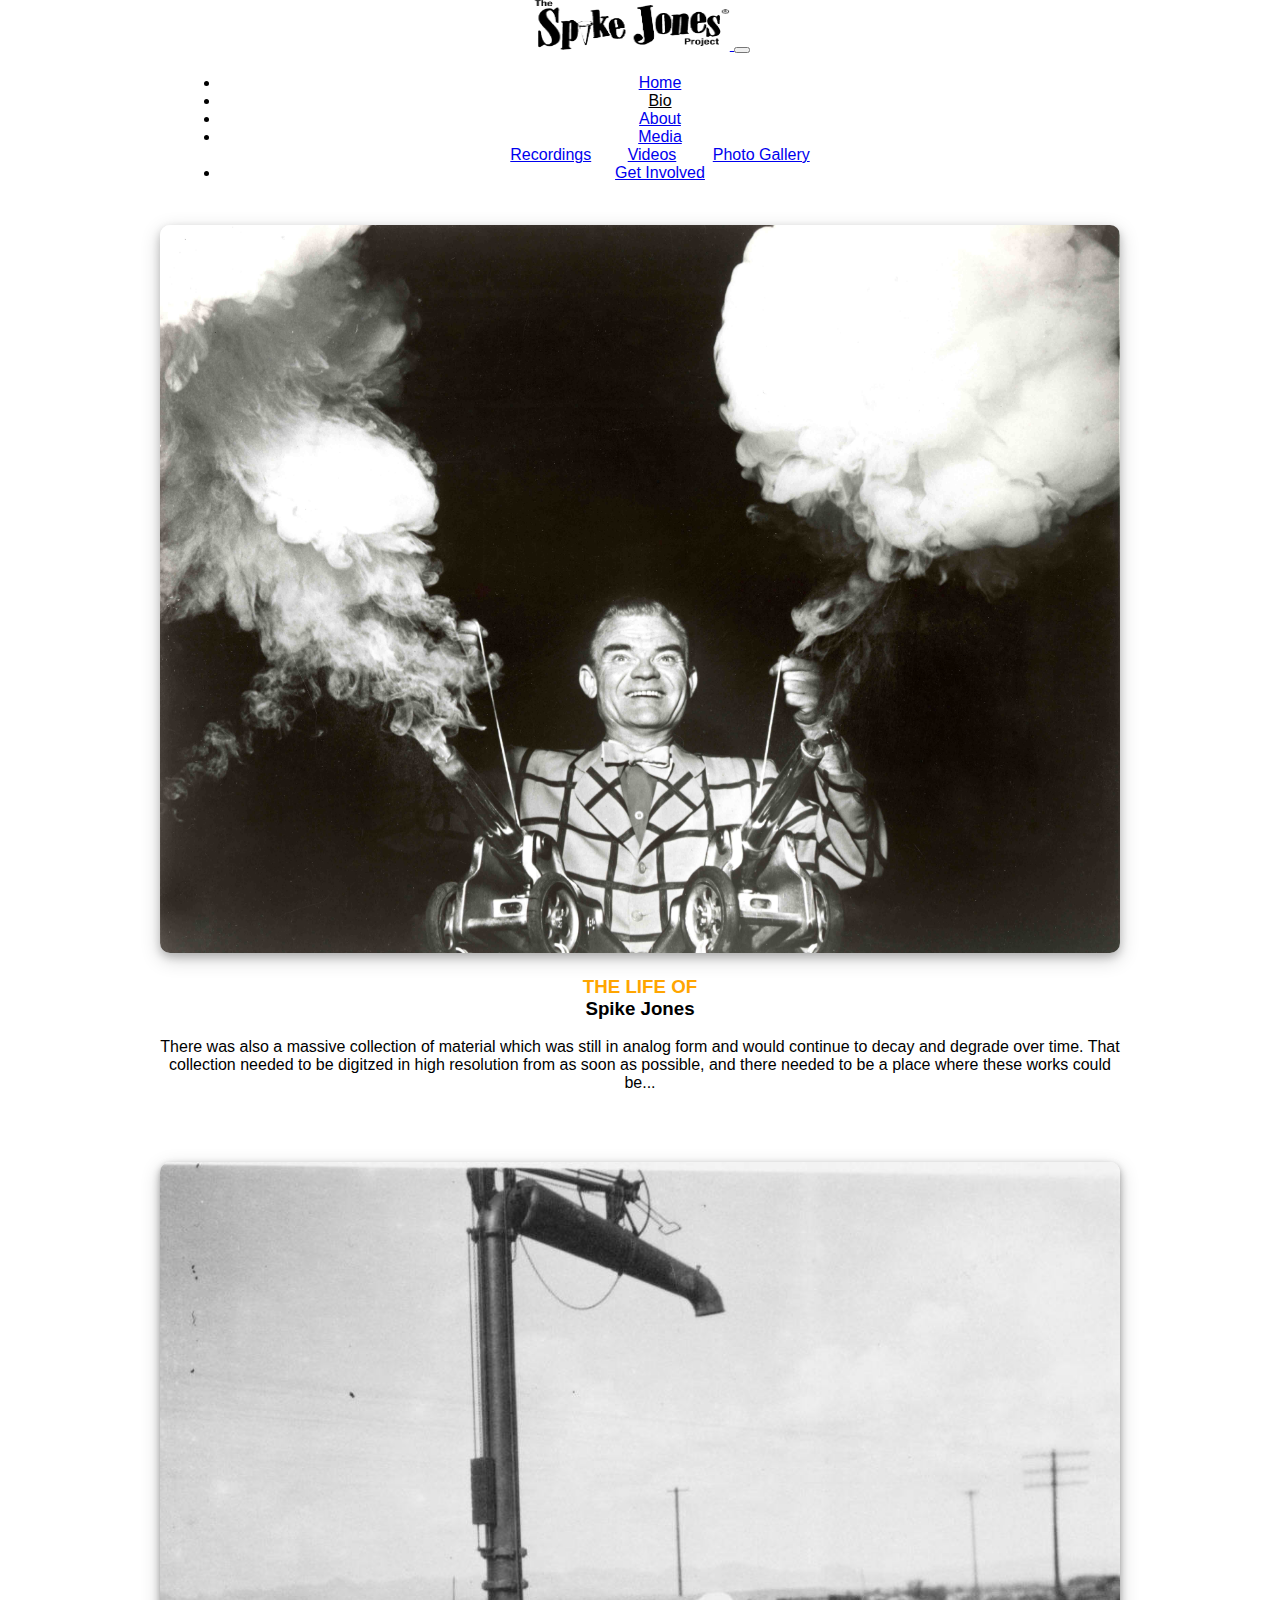
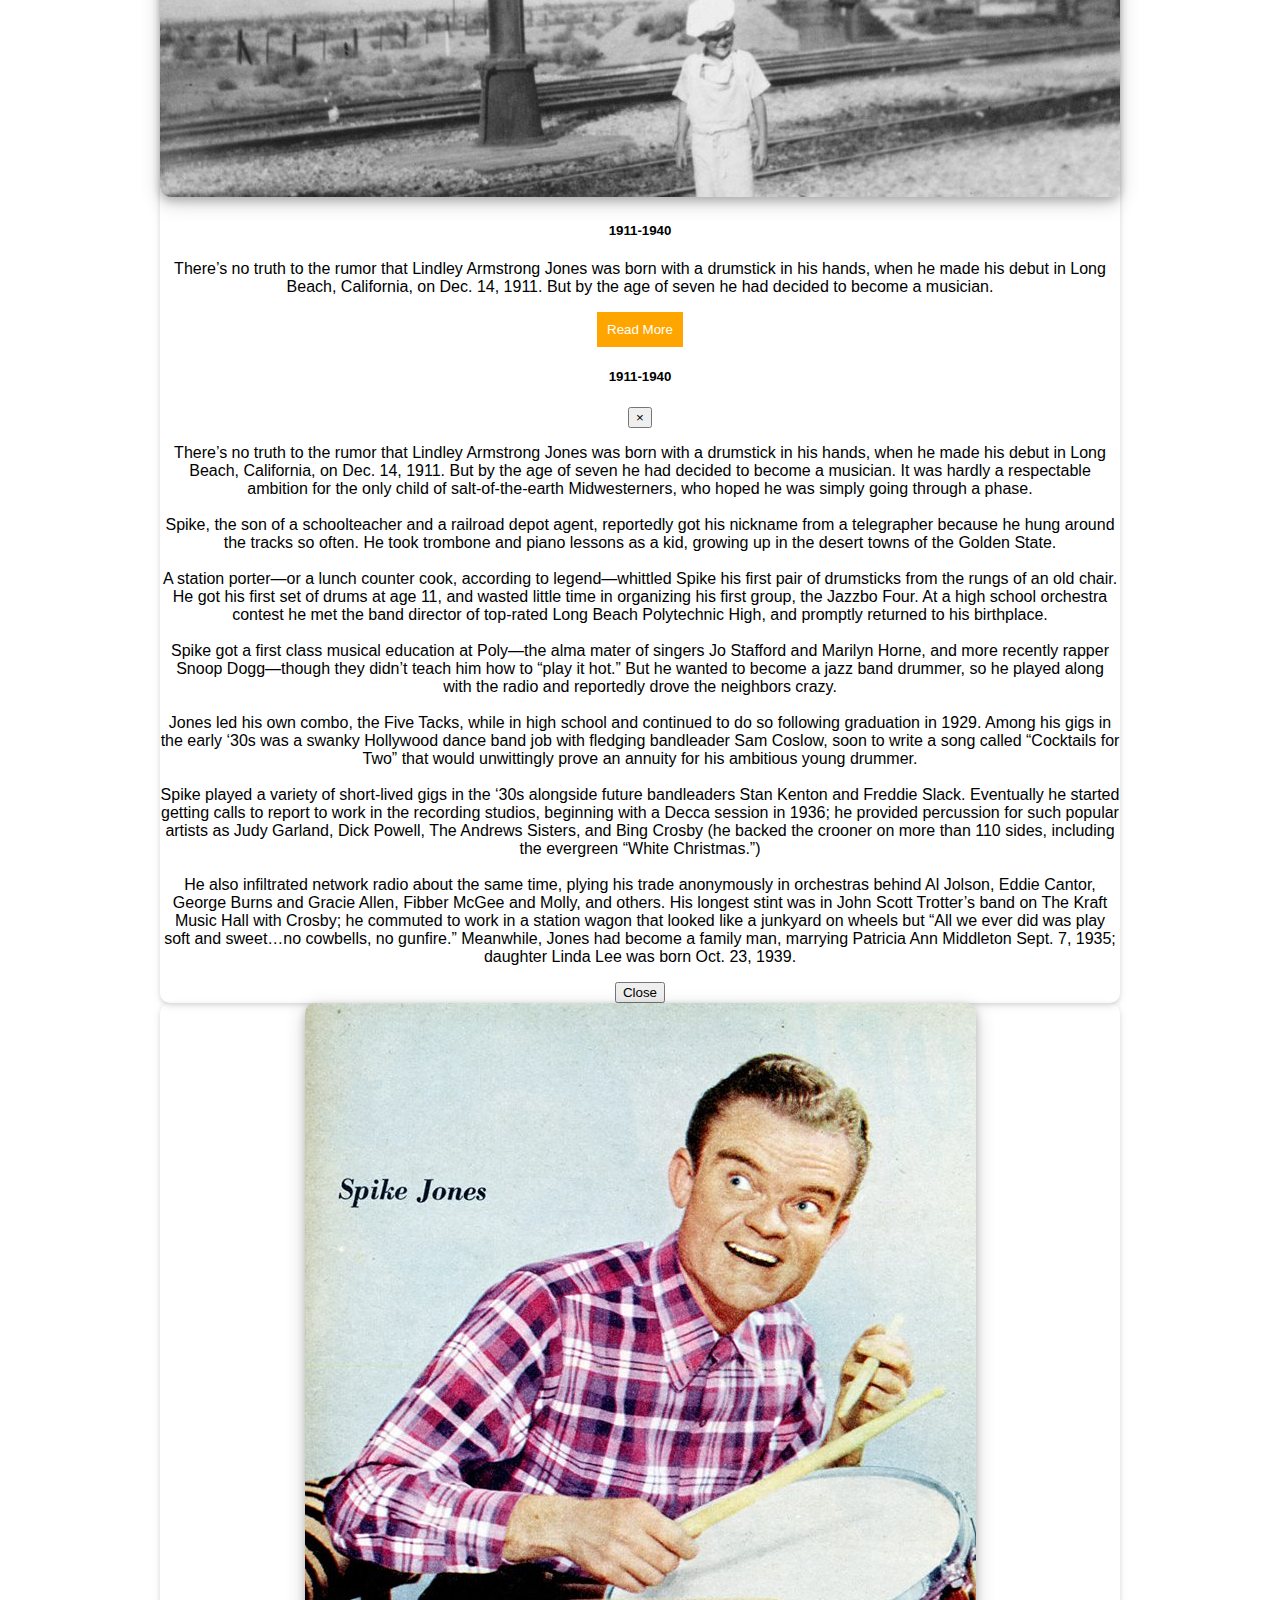
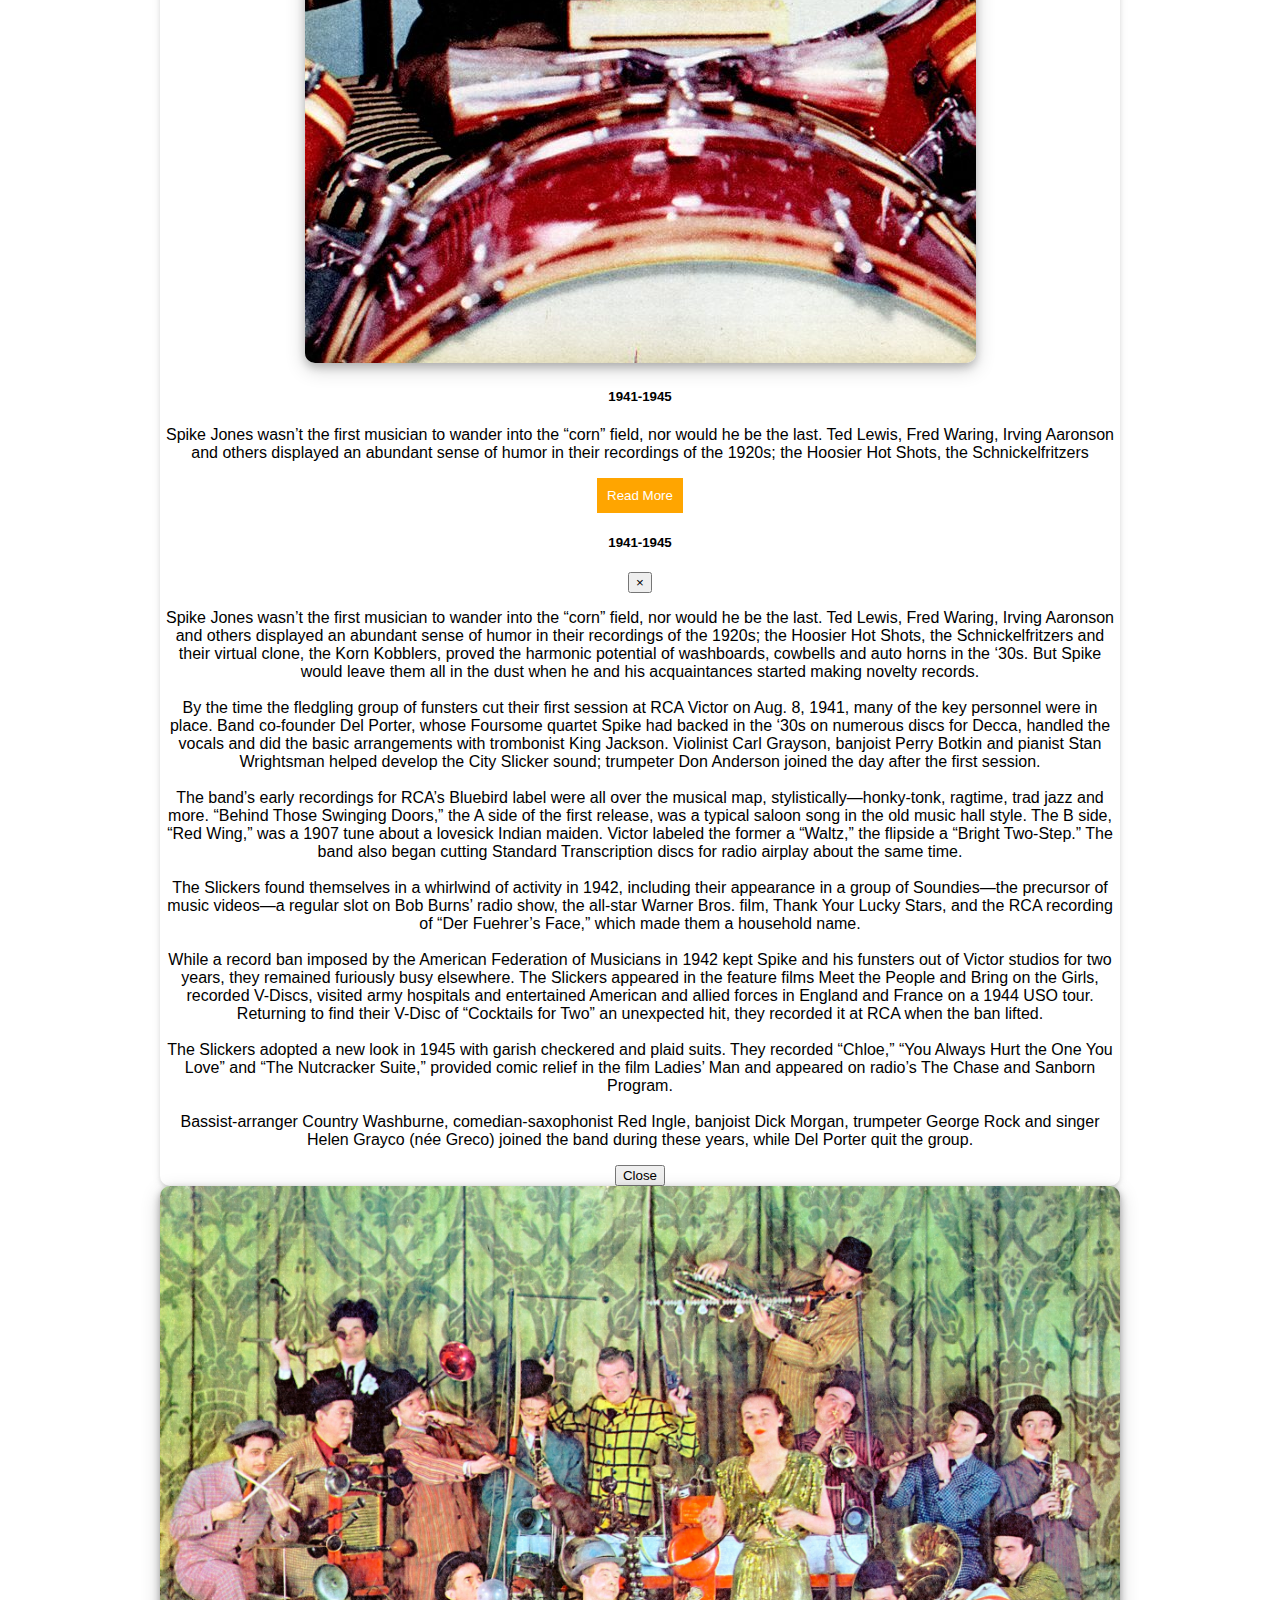
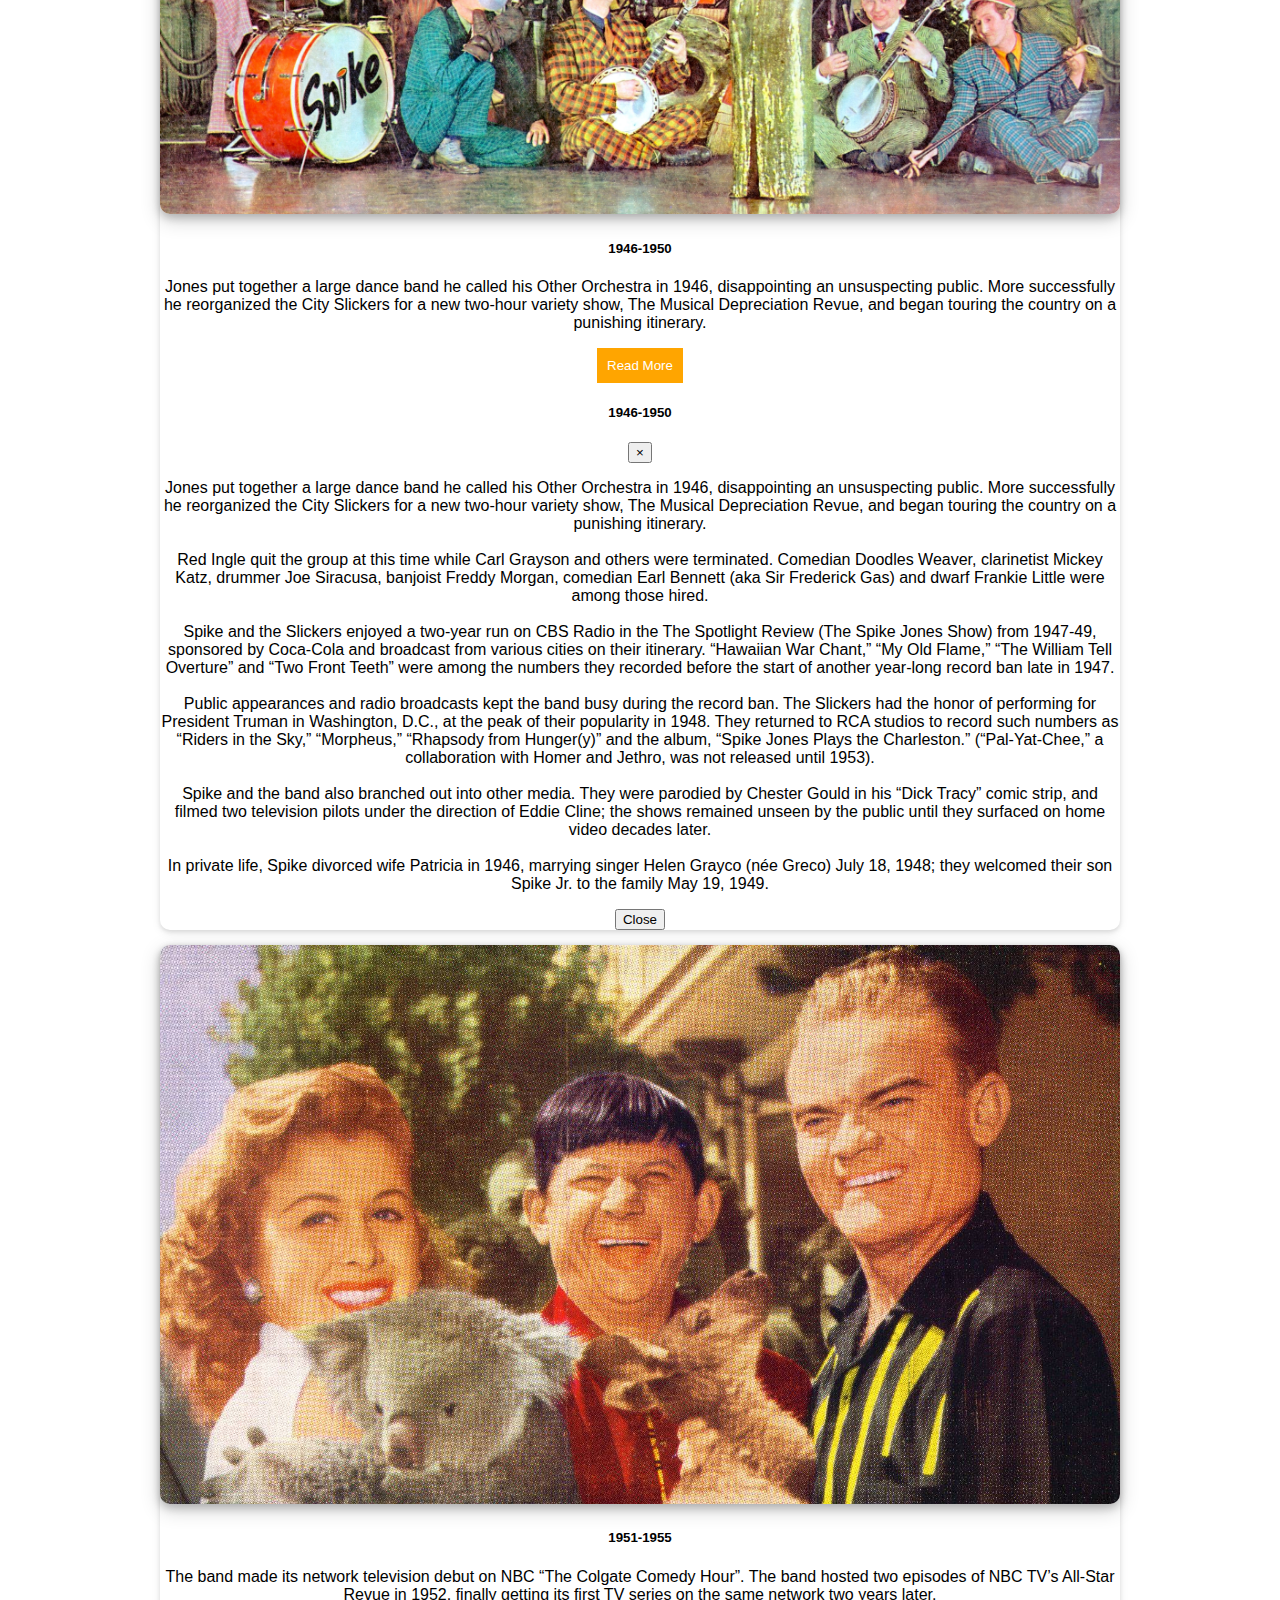
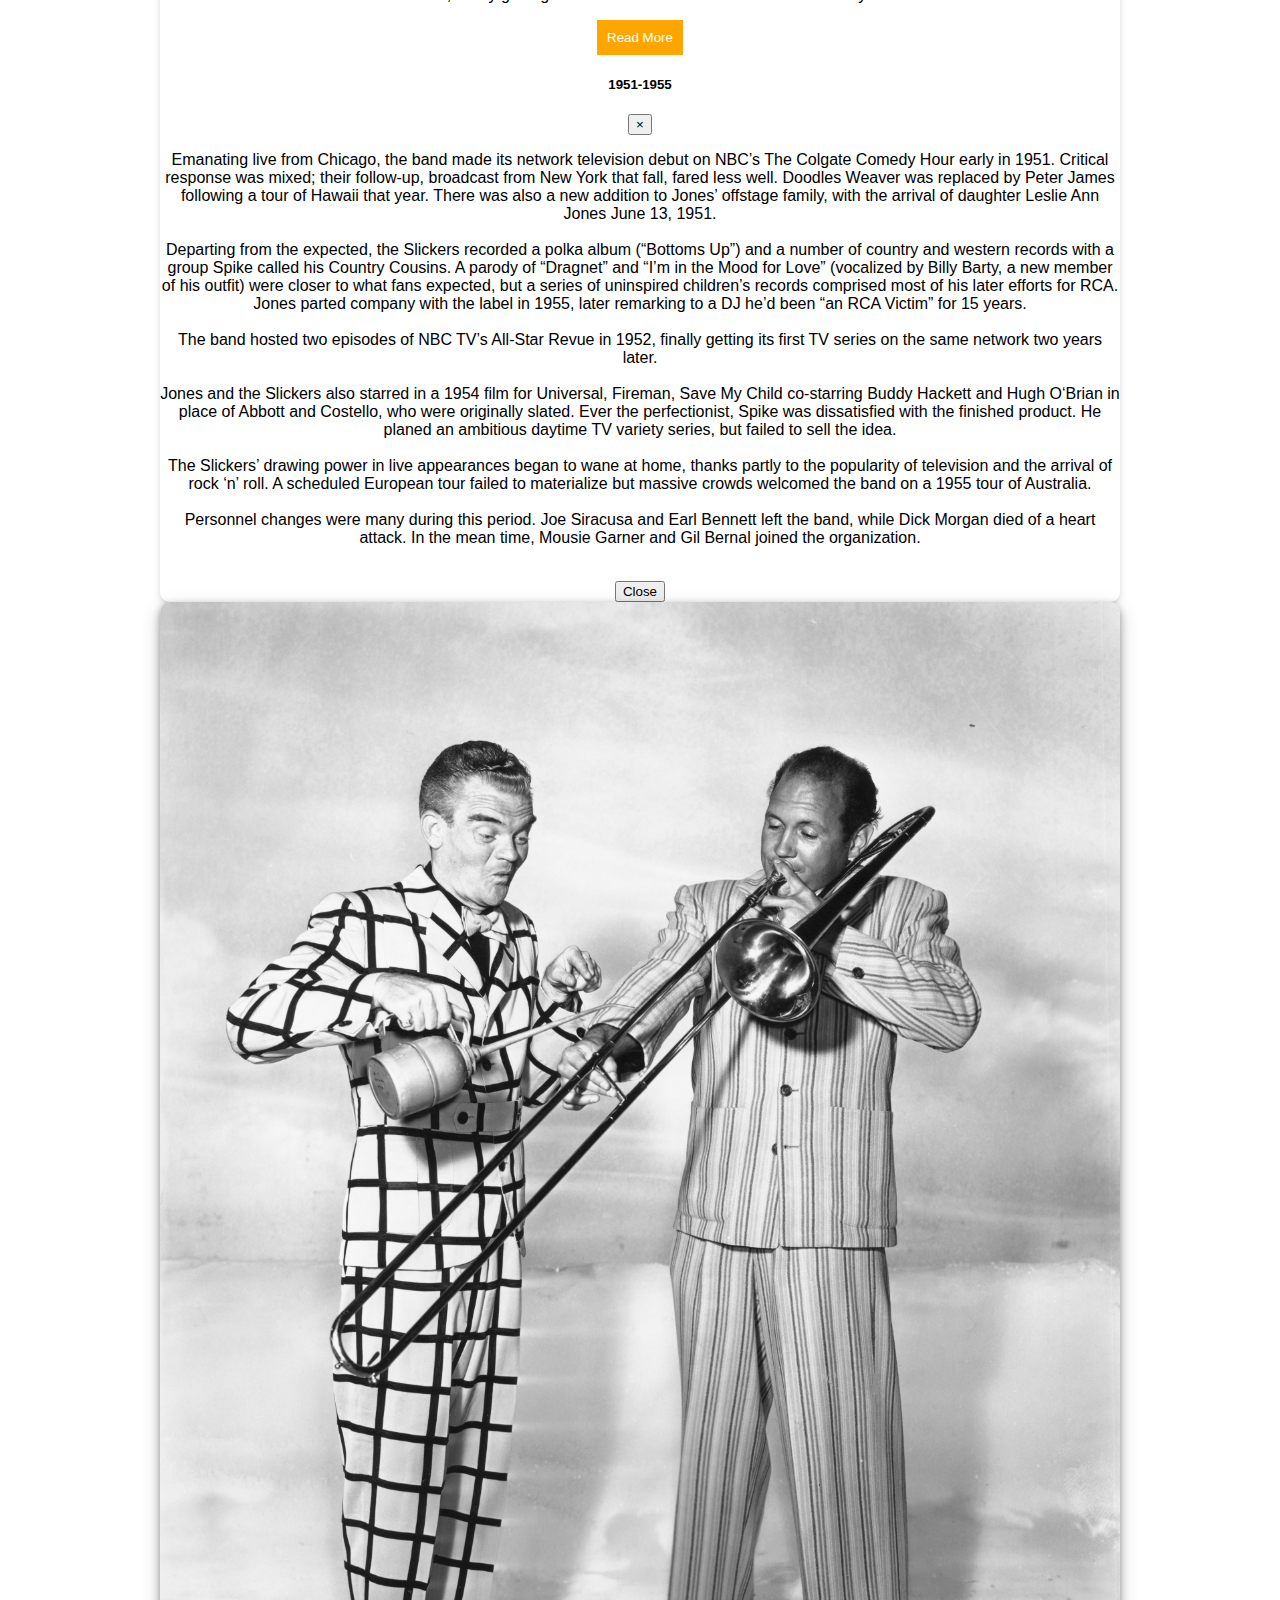
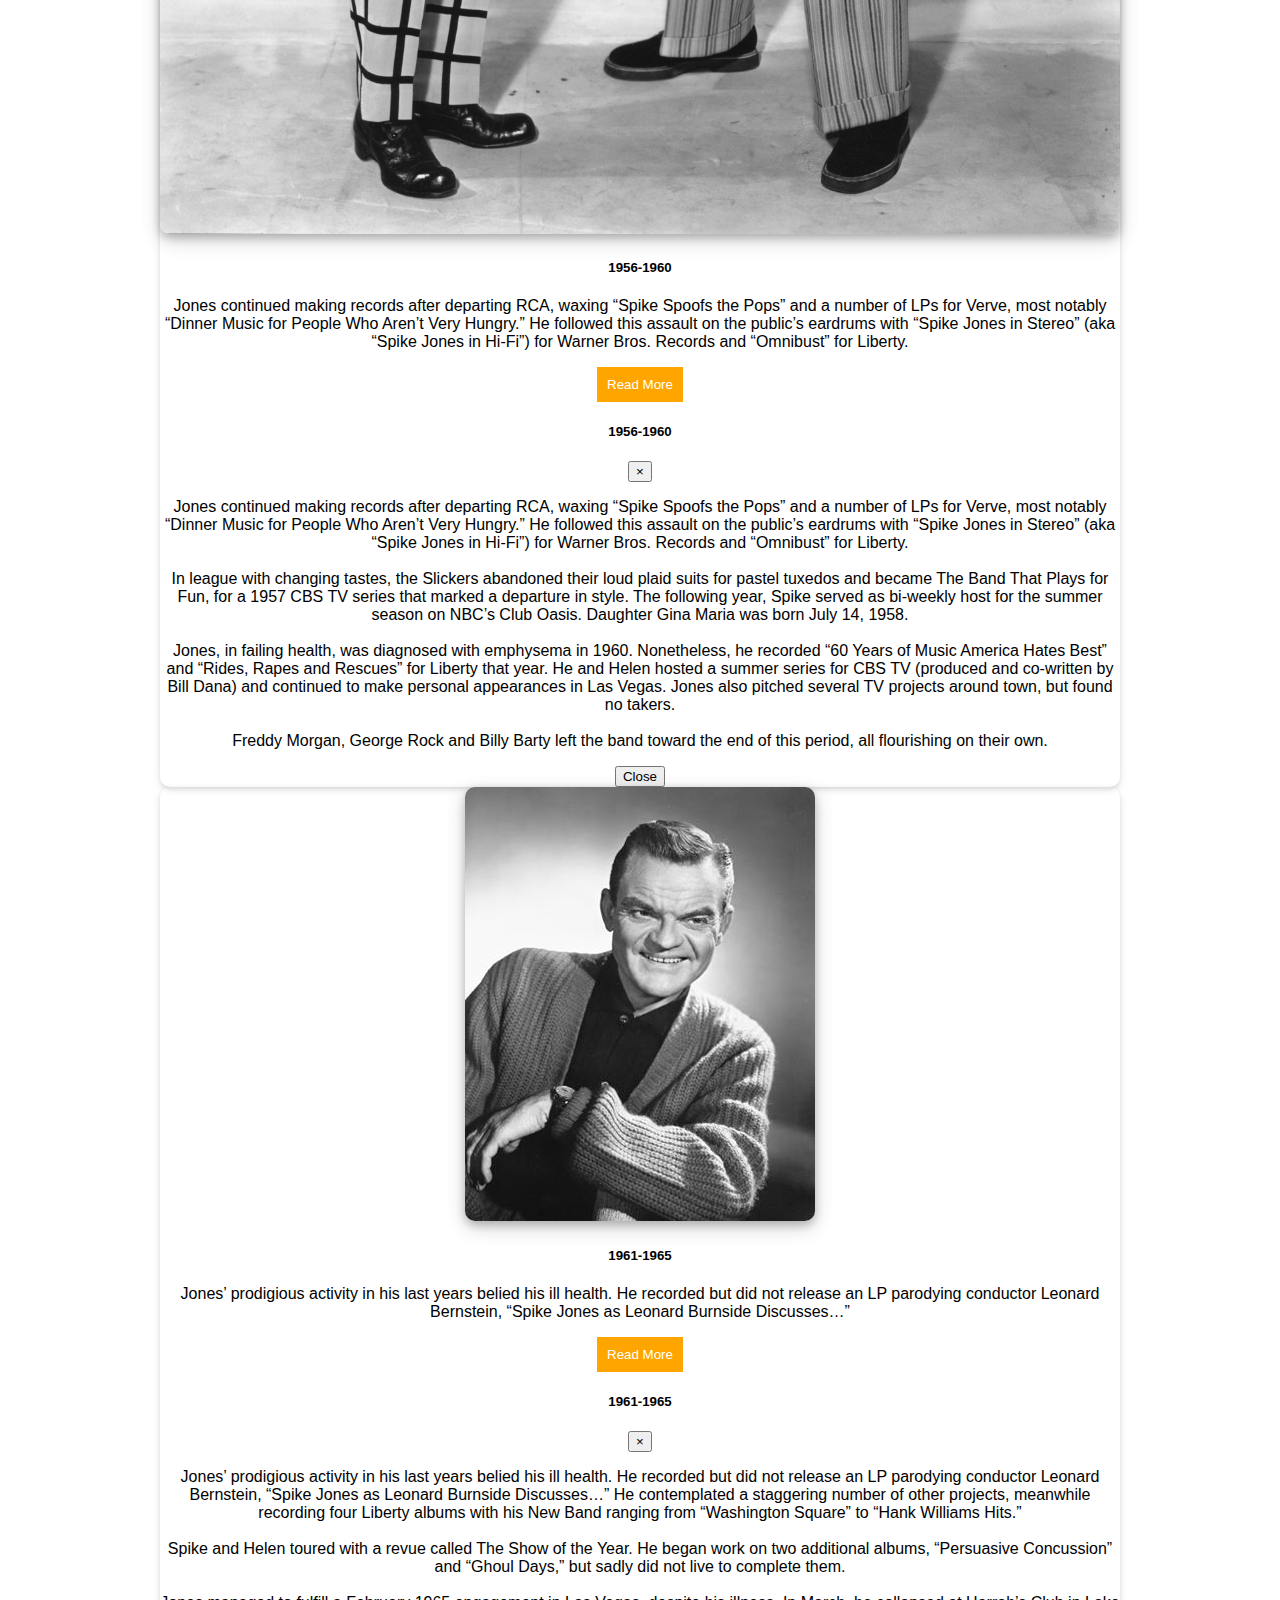
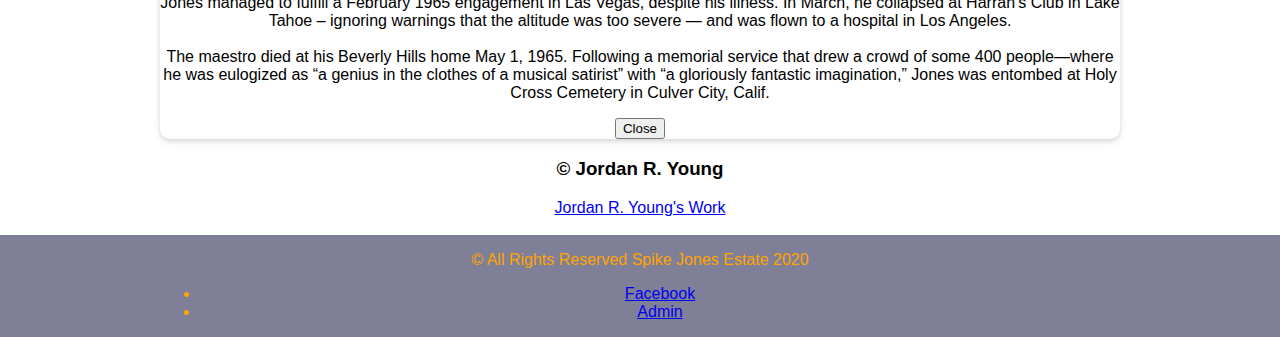
<file: bio.html>
<!DOCTYPE html>
<html lang="en">

<head>
  <meta charset="UTF-8">
  <meta name="viewport" content="width=device-width, initial-scale=1.0">
  <meta http-equiv="X-UA-Compatible" content="ie=edge">
  <title>Bio: Spike Jones</title>
  <link rel="stylesheet" href="CSS/styles.css">
  <link rel="stylesheet" href="https://stackpath.bootstrapcdn.com/bootstrap/4.1.3/css/bootstrap.min.css"
    integrity="sha384-MCw98/SFnGE8fJT3GXwEOngsV7Zt27NXFoaoApmYm81iuXoPkFOJwJ8ERdknLPMO" crossorigin="anonymous">
</head>

<body>
  <div class="mainStyles">
    <div class="styleBody">
      <header class="stylesHeader">
        <nav class="navbar navbar-expand-md navbar-light" style="margin-bottom: 25px;">
          <a class="navbar-brand" style="margin-top: 15px;" href="index.html">
            <img class="logoStyles" src="images/spikeJonesLogo.png" width="200" height="50" alt="spike jones logo">
          </a>
          <button class="navbar-toggler" type="button" data-toggle="collapse" data-target="#navbarToggler"
            aria-controls="navbarToggler" aria-expanded="false" aria-label="Toggle navigation">
            <span class="navbar-toggler-icon"></span>
          </button>
          <div class="collapse navbar-collapse justify-content-end" id="navbarToggler">
            <ul class="navbar-nav">
              <li class="nav-item">
                <a class="nav-link text-secondary" href="index.html">Home</a>
              </li>
              <li class="nav-item">
                <a class="nav-link active" id="active" href="bio.html">Bio</a>
              </li>
              <li class="nav-item">
                <a class="nav-link text-secondary" href="about.html">About</a>
              </li>
              <li class="nav-item dropdown">
                <a class="nav-link dropdown-toggle text-secondary" data-toggle="dropdown" href="#" role="button"
                  aria-haspopup="true" aria-expanded="false">Media</a>
                <div class="dropdown-menu">
                  <a class="dropdown-item" href="http://dev-spikejones.tc.uvu.edu/media/index.php?/category/3">Recordings</a>
                  <a class="dropdown-item" href="http://dev-spikejones.tc.uvu.edu/media/index.php?/category/4">Videos</a>
                  <a class="dropdown-item" href="http://dev-spikejones.tc.uvu.edu/media/index.php?/category/2">Photo Gallery</a>
                </div>
              </li>
              <li class="nav-item">
                <a class="nav-link text-secondary" href="getInvolved.html">Get Involved</a>
              </li>
            </ul>
          </div>
        </nav>
      </header>
    </div>
    <br>
    
    <!--first styleBody ended-->
    <div class="styleBody">
      <main>
        <div class="container">
          <div class="row">
            <div class="col-sm-12 col-md-6">
              <img src="images/TopTimeline1.jpg" class="timeline" alt="">
            </div>
            <!--col 1-->
            <div class="col-sm-12 col-md-6">
              <h3><span class="homeStyles">THE LIFE OF</span><br>Spike Jones</h3>
              <p id="mainP">There was also a massive collection of material which was still in analog form
                and would continue to decay and degrade over time. That collection needed to be digitzed
                in high
                resolution from as soon as possible, and there needed to be a place where these works
                could be...
              </p>
            </div>
            <!--col 2-->
          </div>
          <!--End of first row-->
          <br>
        </div>
        <br>
        <br>
        <!--End of first container-->
        <div class="card-deck" style="margin-bottom: 15px;">
          <!--beginning of first card-group-->
          <div class="card">
            <img class="card-img-top" src="images/young2.jpg" alt="Card image cap">
            <div class="card-body">
              <h5 class="card-title">1911-1940</h5>
              <p class="card-text">There’s no truth to the rumor that Lindley Armstrong Jones was born with a
                drumstick in his hands, when he made his debut in Long Beach, California, on Dec. 14, 1911. But by
                the age of seven he had decided to become a musician.</p>
              <button type="button" class="btn btn-primary" data-toggle="modal" data-target="#modal1911">
                Read More
              </button>
              <!-- Modal 1911-->
              <div class="modal fade" id="modal1911" tabindex="-1" role="dialog" aria-labelledby="1911title"
                aria-hidden="true">
                <div class="modal-dialog" role="document">
                  <div class="modal-content">
                    <div class="modal-header">
                      <h5 class="modal-title" id="1911title">1911-1940</h5>
                      <button type="button" class="close" data-dismiss="modal" aria-label="Close">
                        <span aria-hidden="true">&times;</span>
                      </button>
                    </div>
                    <div class="modal-body">
                      <p class="card-text">There’s no truth to the rumor that Lindley Armstrong Jones was born with a
                        drumstick in his hands, when he made his debut in Long Beach, California, on Dec. 14, 1911. But
                        by the age of seven he had decided to become a musician. It was hardly a respectable ambition
                        for the only child of salt-of-the-earth Midwesterners, who hoped he was simply going through a
                        phase.<br><br>

                        Spike, the son of a schoolteacher and a railroad depot agent, reportedly got his nickname from a
                        telegrapher because he hung around the tracks so often. He took trombone and piano lessons as a
                        kid, growing up in the desert towns of the Golden State.<br><br>

                        A station porter—or a lunch counter cook, according to legend—whittled Spike his first pair of
                        drumsticks from the rungs of an old chair. He got his first set of drums at age 11, and wasted
                        little time in organizing his first group, the Jazzbo Four. At a high school orchestra contest
                        he met the band director of top-rated Long Beach Polytechnic High, and promptly returned to his
                        birthplace.<br>
                        <br>
                        Spike got a first class musical education at Poly—the alma mater of singers Jo Stafford and
                        Marilyn Horne, and more recently rapper Snoop Dogg—though they didn’t teach him how to “play it
                        hot.” But he wanted to become a jazz band drummer, so he played along with the radio and
                        reportedly drove the neighbors crazy.<br><br>

                        Jones led his own combo, the Five Tacks, while in high school and continued to do so following
                        graduation in 1929. Among his gigs in the early ‘30s was a swanky Hollywood dance band job with
                        fledging bandleader Sam Coslow, soon to write a song called “Cocktails for Two” that would
                        unwittingly prove an annuity for his ambitious young drummer.<br><br>

                        Spike played a variety of short-lived gigs in the ‘30s alongside future bandleaders Stan Kenton
                        and Freddie Slack. Eventually he started getting calls to report to work in the recording
                        studios, beginning with a Decca session in 1936; he provided percussion for such popular artists
                        as Judy Garland, Dick Powell, The Andrews Sisters, and Bing Crosby (he backed the crooner on
                        more than 110 sides, including the evergreen “White Christmas.”)<br><br>

                        He also infiltrated network radio about the same time, plying his trade anonymously in
                        orchestras behind Al Jolson, Eddie Cantor, George Burns and Gracie Allen, Fibber McGee and
                        Molly, and others. His longest stint was in John Scott Trotter’s band on The Kraft Music Hall
                        with Crosby; he commuted to work in a station wagon that looked like a junkyard on wheels but
                        “All we ever did was play soft and sweet…no cowbells, no gunfire.” Meanwhile, Jones had become a
                        family man, marrying Patricia Ann Middleton Sept. 7, 1935; daughter Linda Lee was born Oct. 23,
                        1939.</p>
                    </div>
                    <div class="modal-footer">
                      <button type="button" class="btn btn-secondary" data-dismiss="modal">Close</button>
                    </div>
                  </div>
                </div>
              </div>
            </div>
          </div>
          <div class="card">
            <img class="card-img-top" src="images/1945.jpg" alt="Card image cap">
            <div class="card-body">
              <h5 class="card-title">1941-1945</h5>
              <p class="card-text">Spike Jones wasn’t the first musician to wander into the “corn” field, nor would
                he be the last. Ted Lewis, Fred Waring, Irving Aaronson and others displayed an abundant sense of
                humor in their recordings of the 1920s; the Hoosier Hot Shots, the Schnickelfritzers
              </p>
              <button type="button" class="btn btn-primary" data-toggle="modal" data-target="#modal1941">
                Read More
              </button><!-- Modal 1941-->
              <div class="modal fade" id="modal1941" tabindex="-1" role="dialog" aria-labelledby="1941title"
                aria-hidden="true">
                <div class="modal-dialog" role="document">
                  <div class="modal-content">
                    <div class="modal-header">
                      <h5 class="modal-title" id="1941title">1941-1945</h5>
                      <button type="button" class="close" data-dismiss="modal" aria-label="Close">
                        <span aria-hidden="true">&times;</span>
                      </button>
                    </div>
                    <div class="modal-body">
                      <p class="card-text">Spike Jones wasn’t the first musician to wander into the “corn” field, nor
                        would he be the last. Ted Lewis, Fred Waring, Irving Aaronson and others displayed an abundant
                        sense of humor in their recordings of the 1920s; the Hoosier Hot Shots, the Schnickelfritzers
                        and their virtual clone, the Korn Kobblers, proved the harmonic potential of washboards,
                        cowbells and auto horns in the ‘30s. But Spike would leave them all in the dust when he and his
                        acquaintances started making novelty records.<br><br>

                        By the time the fledgling group of funsters cut their first session at RCA Victor on Aug. 8,
                        1941, many of the key personnel were in place. Band co-founder Del Porter, whose Foursome
                        quartet Spike had backed in the ‘30s on numerous discs for Decca, handled the vocals and did the
                        basic arrangements with trombonist King Jackson. Violinist Carl Grayson, banjoist Perry Botkin
                        and pianist Stan Wrightsman helped develop the City Slicker sound; trumpeter Don Anderson joined
                        the day after the first session.<br><br>

                        The band’s early recordings for RCA’s Bluebird label were all over the musical map,
                        stylistically—honky-tonk, ragtime, trad jazz and more. “Behind Those Swinging Doors,” the A side
                        of the first release, was a typical saloon song in the old music hall style. The B side, “Red
                        Wing,” was a 1907 tune about a lovesick Indian maiden. Victor labeled the former a “Waltz,” the
                        flipside a “Bright Two-Step.” The band also began cutting Standard Transcription discs for radio
                        airplay about the same time.<br><br>

                        The Slickers found themselves in a whirlwind of activity in 1942, including their appearance in
                        a group of Soundies—the precursor of music videos—a regular slot on Bob Burns’ radio show, the
                        all-star Warner Bros. film, Thank Your Lucky Stars, and the RCA recording of “Der Fuehrer’s
                        Face,” which made them a household name.<br><br>

                        While a record ban imposed by the American Federation of Musicians in 1942 kept Spike and his
                        funsters out of Victor studios for two years, they remained furiously busy elsewhere. The
                        Slickers appeared in the feature films Meet the People and Bring on the Girls, recorded V-Discs,
                        visited army hospitals and entertained American and allied forces in England and France on a
                        1944 USO tour. Returning to find their V-Disc of “Cocktails for Two” an unexpected hit, they
                        recorded it at RCA when the ban lifted.<br><br>

                        The Slickers adopted a new look in 1945 with garish checkered and plaid suits. They recorded
                        “Chloe,” “You Always Hurt the One You Love” and “The Nutcracker Suite,” provided comic relief in
                        the film Ladies’ Man and appeared on radio’s The Chase and Sanborn Program.<br><br>

                        Bassist-arranger Country Washburne, comedian-saxophonist Red Ingle, banjoist Dick Morgan,
                        trumpeter George Rock and singer Helen Grayco (née Greco) joined the band during these years,
                        while Del Porter quit the group.</p>
                    </div>
                    <div class="modal-footer">
                      <button type="button" class="btn btn-secondary" data-dismiss="modal">Close</button>
                    </div>
                  </div>
                </div>
              </div>
            </div>
          </div>
          <div class="card">
            <img class="card-img-top" src="images/Timeline3.jpg" alt="Card image cap">
            <div class="card-body">
              <h5 class="card-title">1946-1950</h5>
              <p class="card-text">Jones put together a large dance band he called his Other Orchestra in 1946,
                disappointing an
                unsuspecting public. More successfully he reorganized the City Slickers for a new two-hour variety
                show, The Musical Depreciation Revue, and began touring the country on a punishing itinerary.</p>
              <button type="button" class="btn btn-primary" data-toggle="modal" data-target="#modal1946">
                Read More
              </button>
              <!-- Modal 1946-->
              <div class="modal fade" id="modal1946" tabindex="-1" role="dialog" aria-labelledby="1946title"
                aria-hidden="true">
                <div class="modal-dialog" role="document">
                  <div class="modal-content">
                    <div class="modal-header">
                      <h5 class="modal-title" id="1946title">1946-1950</h5>
                      <button type="button" class="close" data-dismiss="modal" aria-label="Close">
                        <span aria-hidden="true">&times;</span>
                      </button>
                    </div>
                    <div class="modal-body">
                      <p class="card-text">Jones put together a large dance band he called his Other Orchestra in 1946,
                        disappointing an unsuspecting public. More successfully he reorganized the City Slickers for a
                        new two-hour variety show, The Musical Depreciation Revue, and began touring the country on a
                        punishing itinerary.<br><br>

                        Red Ingle quit the group at this time while Carl Grayson and others were terminated. Comedian
                        Doodles Weaver, clarinetist Mickey Katz, drummer Joe Siracusa, banjoist Freddy Morgan, comedian
                        Earl Bennett (aka Sir Frederick Gas) and dwarf Frankie Little were among those hired.<br><br>

                        Spike and the Slickers enjoyed a two-year run on CBS Radio in the The Spotlight Review (The
                        Spike Jones Show) from 1947-49, sponsored by Coca-Cola and broadcast from various cities on
                        their itinerary. “Hawaiian War Chant,” “My Old Flame,” “The William Tell Overture” and “Two
                        Front Teeth” were among the numbers they recorded before the start of another year-long record
                        ban late in 1947.<br><br>

                        Public appearances and radio broadcasts kept the band busy during the record ban. The Slickers
                        had the honor of performing for President Truman in Washington, D.C., at the peak of their
                        popularity in 1948. They returned to RCA studios to record such numbers as “Riders in the Sky,”
                        “Morpheus,” “Rhapsody from Hunger(y)” and the album, “Spike Jones Plays the Charleston.”
                        (“Pal-Yat-Chee,” a collaboration with Homer and Jethro, was not released until 1953).<br><br>

                        Spike and the band also branched out into other media. They were parodied by Chester Gould in
                        his “Dick Tracy” comic strip, and filmed two television pilots under the direction of Eddie
                        Cline; the shows remained unseen by the public until they surfaced on home video decades later.<br><br>

                        In private life, Spike divorced wife Patricia in 1946, marrying singer Helen Grayco (née Greco)
                        July 18, 1948; they welcomed their son Spike Jr. to the family May 19, 1949.</p>
                    </div>
                    <div class="modal-footer">
                      <button type="button" class="btn btn-secondary" data-dismiss="modal">Close</button>
                    </div>
                  </div>
                </div>
              </div>
            </div>
          </div>
        </div>
        <div class="card-deck">
          <!--beginning of second card-group-->
          <div class="card">
            <img class="card-img-top" src="images/1955.jpg" alt="Card image cap">
            <div class="card-body">
              <h5 class="card-title">1951-1955</h5>
              <p class="card-text">The band made its network television debut on NBC “The Colgate Comedy Hour”. The band
                hosted two
                episodes of NBC TV’s All-Star Revue in 1952, finally getting its first TV series on the same network
                two years later.</p>
              <button type="button" class="btn btn-primary" data-toggle="modal" data-target="#modal1951">
                Read More
              </button>
              <!-- Modal 1951-->
              <div class="modal fade" id="modal1951" tabindex="-1" role="dialog" aria-labelledby="1951title"
                aria-hidden="true">
                <div class="modal-dialog" role="document">
                  <div class="modal-content">
                    <div class="modal-header">
                      <h5 class="modal-title" id="1951title">1951-1955</h5>
                      <button type="button" class="close" data-dismiss="modal" aria-label="Close">
                        <span aria-hidden="true">&times;</span>
                      </button>
                    </div>
                    <div class="modal-body">
                      <p class="card-text">Emanating live from Chicago, the band made its network television debut on
                        NBC’s The Colgate Comedy Hour early in 1951. Critical response was mixed; their follow-up,
                        broadcast from New York that fall, fared less well. Doodles Weaver was replaced by Peter James
                        following a tour of Hawaii that year. There was also a new addition to Jones’ offstage family,
                        with the arrival of daughter Leslie Ann Jones June 13, 1951.<br><br>

                        Departing from the expected, the Slickers recorded a polka album (“Bottoms Up”) and a number of
                        country and western records with a group Spike called his Country Cousins. A parody of “Dragnet”
                        and “I’m in the Mood for Love” (vocalized by Billy Barty, a new member of his outfit) were
                        closer to what fans expected, but a series of uninspired children’s records comprised most of
                        his later efforts for RCA. Jones parted company with the label in 1955, later remarking to a DJ
                        he’d been “an RCA Victim” for 15 years.<br><br>

                        The band hosted two episodes of NBC TV’s All-Star Revue in 1952, finally getting its first TV
                        series on the same network two years later.<br><br>

                        Jones and the Slickers also starred in a 1954 film for Universal, Fireman, Save My Child
                        co-starring Buddy Hackett and Hugh O‘Brian in place of Abbott and Costello, who were originally
                        slated. Ever the perfectionist, Spike was dissatisfied with the finished product. He planed an
                        ambitious daytime TV variety series, but failed to sell the idea.<br><br>

                        The Slickers’ drawing power in live appearances began to wane at home, thanks partly to the
                        popularity of television and the arrival of rock ‘n’ roll. A scheduled European tour failed to
                        materialize but massive crowds welcomed the band on a 1955 tour of Australia.<br><br>

                        Personnel changes were many during this period. Joe Siracusa and Earl Bennett left the band,
                        while Dick Morgan died of a heart attack. In the mean time, Mousie Garner and Gil Bernal joined
                        the organization.</p><br>
                    </div>
                    <div class="modal-footer">
                      <button type="button" class="btn btn-secondary" data-dismiss="modal">Close</button>
                    </div>
                  </div>
                </div>
              </div>
            </div>
          </div>
          <div class="card">
            <img class="card-img-top" src="images/Timeline5.jpg" alt="Card image cap">
            <div class="card-body">
              <h5 class="card-title">1956-1960</h5>
              <p class="card-text">Jones continued making records after departing RCA, waxing “Spike Spoofs the
                Pops” and a number of LPs for Verve, most notably “Dinner Music for People Who Aren’t Very Hungry.”
                He followed this assault on the public’s eardrums with “Spike Jones in Stereo” (aka “Spike Jones in
                Hi-Fi”) for Warner Bros. Records and “Omnibust” for Liberty.</p>
              <button type="button" class="btn btn-primary" data-toggle="modal" data-target="#modal1956">
                Read More
              </button>
              <!-- Modal 1956-->
              <div class="modal fade" id="modal1956" tabindex="-1" role="dialog" aria-labelledby="1956title"
                aria-hidden="true">
                <div class="modal-dialog" role="document">
                  <div class="modal-content">
                    <div class="modal-header">
                      <h5 class="modal-title" id="1956title">1956-1960</h5>
                      <button type="button" class="close" data-dismiss="modal" aria-label="Close">
                        <span aria-hidden="true">&times;</span>
                      </button>
                    </div>
                    <div class="modal-body">
                      <p class="card-text">Jones continued making records after departing RCA, waxing “Spike Spoofs the
                        Pops” and a number of LPs for Verve, most notably “Dinner Music for People Who Aren’t Very
                        Hungry.” He followed this assault on the public’s eardrums with “Spike Jones in Stereo” (aka
                        “Spike Jones in Hi-Fi”) for Warner Bros. Records and “Omnibust” for Liberty.<br><br>

                        In league with changing tastes, the Slickers abandoned their loud plaid suits for pastel tuxedos
                        and became The Band That Plays for Fun, for a 1957 CBS TV series that marked a departure in
                        style. The following year, Spike served as bi-weekly host for the summer season on NBC’s Club
                        Oasis. Daughter Gina Maria was born July 14, 1958.<br><br>

                        Jones, in failing health, was diagnosed with emphysema in 1960. Nonetheless, he recorded “60
                        Years of Music America Hates Best” and “Rides, Rapes and Rescues” for Liberty that year. He and
                        Helen hosted a summer series for CBS TV (produced and co-written by Bill Dana) and continued to
                        make personal appearances in Las Vegas. Jones also pitched several TV projects around town, but
                        found no takers.<br><br>

                        Freddy Morgan, George Rock and Billy Barty left the band toward the end of this period, all
                        flourishing on their own.</p>
                    </div>
                    <div class="modal-footer">
                      <button type="button" class="btn btn-secondary" data-dismiss="modal">Close</button>
                    </div>
                  </div>
                </div>
              </div>
            </div>
          </div>
          <div class="card">
            <img class="card-img-top" src="images/later.jpg" alt="Card image cap">
            <div class="card-body">
              <h5 class="card-title">1961-1965</h5>
              <p class="card-text">Jones’ prodigious activity in his last years belied his ill health. He recorded
                but did not release an LP parodying conductor Leonard Bernstein, “Spike Jones as Leonard Burnside
                Discusses…”</p>
              <button type="button" class="btn btn-primary" data-toggle="modal" data-target="#modal1961">
                Read More
              </button>
              <!-- Modal 1961-->
              <div class="modal fade" id="modal1961" tabindex="-1" role="dialog" aria-labelledby="1961title"
                aria-hidden="true">
                <div class="modal-dialog" role="document">
                  <div class="modal-content">
                    <div class="modal-header">
                      <h5 class="modal-title" id="1961title">1961-1965</h5>
                      <button type="button" class="close" data-dismiss="modal" aria-label="Close">
                        <span aria-hidden="true">&times;</span>
                      </button>
                    </div>
                    <div class="modal-body">
                      <p class="card-text">Jones’ prodigious activity in his last years belied his ill health. He
                        recorded but did not release an LP parodying conductor Leonard Bernstein, “Spike Jones as
                        Leonard Burnside Discusses…” He contemplated a staggering number of other projects, meanwhile
                        recording four Liberty albums with his New Band ranging from “Washington Square” to “Hank
                        Williams Hits.”<br><br>

                        Spike and Helen toured with a revue called The Show of the Year. He began work on two additional
                        albums, “Persuasive Concussion” and “Ghoul Days,” but sadly did not live to complete them.<br><br>

                        Jones managed to fulfill a February 1965 engagement in Las Vegas, despite his illness. In March,
                        he collapsed at Harrah’s Club in Lake Tahoe – ignoring warnings that the altitude was too severe
                        — and was flown to a hospital in Los Angeles.<br><br>

                        The maestro died at his Beverly Hills home May 1, 1965. Following a memorial service that drew a
                        crowd of some 400 people—where he was eulogized as “a genius in the clothes of a musical
                        satirist” with “a gloriously fantastic imagination,” Jones was entombed at Holy Cross Cemetery
                        in Culver City, Calif.</p>
                    </div>
                    <div class="modal-footer">
                      <button type="button" class="btn btn-secondary" data-dismiss="modal">Close</button>
                    </div>
                  </div>
                </div>
              </div>
            </div>
          </div>
        </div>
        <h3 id="jordan"> &copy Jordan R. Young</h3>
        <a href="https://www.amazon.com/Jordan-R.-Young/e/B001K8E7NW">Jordan R. Young's Work</a>
      </main><br>
    </div>
  </div>
  <!--first mainStyles ended-->
  <div class="styleBody">
    <footer class="footerStyles">
      <p class="footerRights">&copy All Rights Reserved Spike Jones Estate 2020</p>
      <ul class="nav justify-content-center">
        <li class="nav-item">
          <a class="nav-link" href="https://www.facebook.com/Spike-Jones-46659165408/">Facebook</a>
        </li>
        <li class="nav-item">
          <a class="nav-link text-secondary" href="hhttp://dev-spikejones.tc.uvu.edu/media/admin.php">Admin</a>
        </li>
      </ul>
    </footer>
  </div>
</body>
<script src="https://code.jquery.com/jquery-3.3.1.slim.min.js"
  integrity="sha384-q8i/X+965DzO0rT7abK41JStQIAqVgRVzpbzo5smXKp4YfRvH+8abtTE1Pi6jizo" crossorigin="anonymous"></script>
<script src="https://cdnjs.cloudflare.com/ajax/libs/popper.js/1.14.3/umd/popper.min.js"
  integrity="sha384-ZMP7rVo3mIykV+2+9J3UJ46jBk0WLaUAdn689aCwoqbBJiSnjAK/l8WvCWPIPm49" crossorigin="anonymous"></script>
<script src="https://stackpath.bootstrapcdn.com/bootstrap/4.1.3/js/bootstrap.min.js"
  integrity="sha384-ChfqqxuZUCnJSK3+MXmPNIyE6ZbWh2IMqE241rYiqJxyMiZ6OW/JmZQ5stwEULTy" crossorigin="anonymous"></script>

</html>
</file>
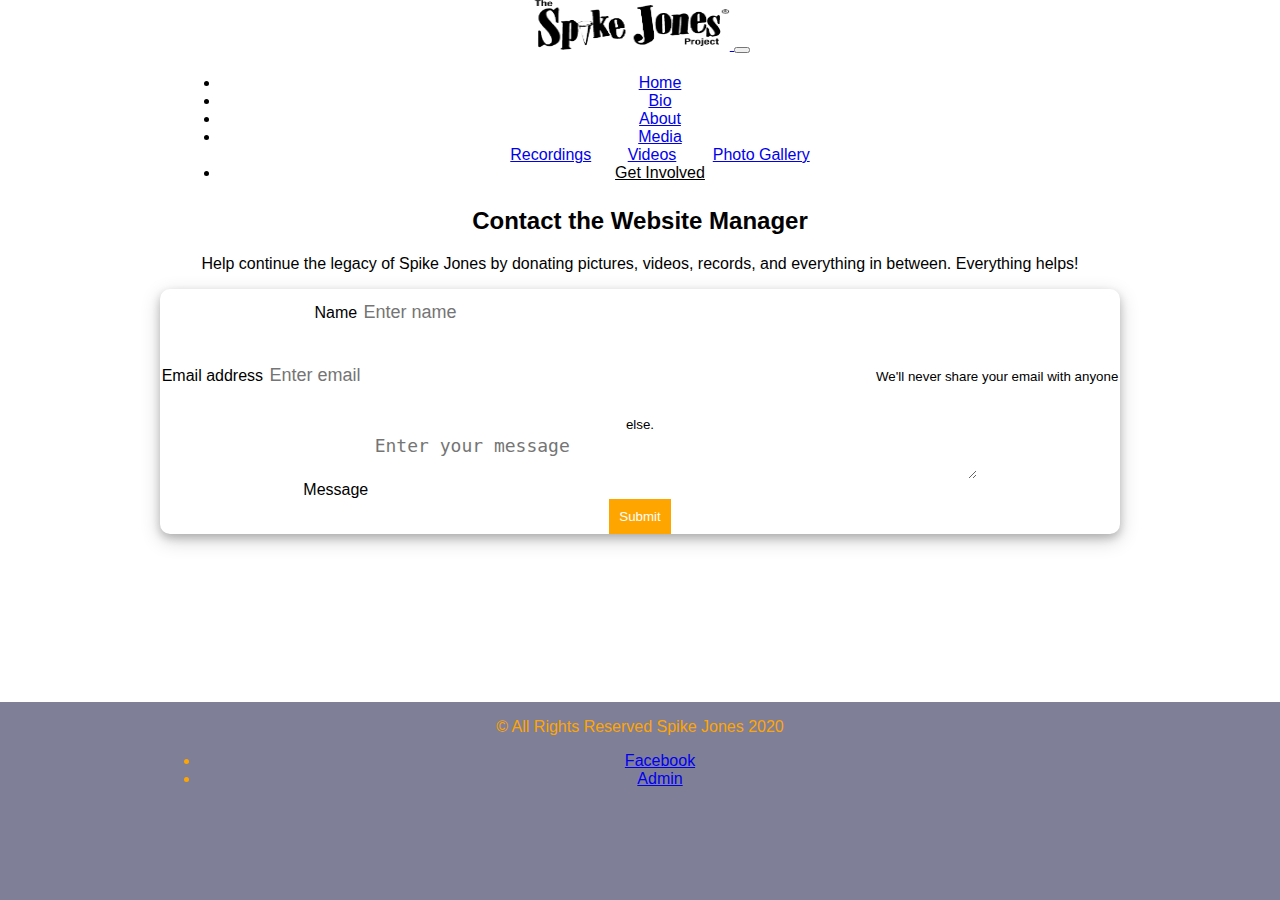
<file: contact.html>
<!DOCTYPE html>
<html lang="en">

<head>
  <meta charset="UTF-8">
  <meta name="viewport" content="width=device-width, initial-scale=1.0">
  <meta http-equiv="X-UA-Compatible" content="ie=edge">
  <title>Get Involved: Spike Jones</title>
  <link rel="stylesheet" href="CSS/styles.css">
  <link rel="stylesheet" href="https://stackpath.bootstrapcdn.com/bootstrap/4.1.3/css/bootstrap.min.css"
    integrity="sha384-MCw98/SFnGE8fJT3GXwEOngsV7Zt27NXFoaoApmYm81iuXoPkFOJwJ8ERdknLPMO" crossorigin="anonymous">
</head>

<body>
  <div class="mainStyles" style="padding-bottom: 150px;">
    <div class="styleBody">
      <header class="stylesHeader">
        <nav class="navbar navbar-expand-md navbar-light" style="margin-bottom: 25px;">
          <a class="navbar-brand" style="margin-top: 15px;" href="index.html">
            <img class="logoStyles" src="images/spikeJonesLogo.png" width="200" height="50" alt="spike jones logo">
          </a>
          <button class="navbar-toggler" type="button" data-toggle="collapse" data-target="#navbarToggler" aria-controls="navbarToggler" aria-expanded="false" aria-label="Toggle navigation">
            <span class="navbar-toggler-icon"></span>
          </button>
          <div class="collapse navbar-collapse justify-content-end" id="navbarToggler">
            <ul class="navbar-nav">
              <li class="nav-item">
                <a class="nav-link text-secondary" href="index.html">Home</a>
              </li>
              <li class="nav-item">
                <a class="nav-link text-secondary" href="bio.html">Bio</a>
              </li>
              <li class="nav-item">
                <a class="nav-link text-secondary" href="about.html">About</a>
              </li>
              <li class="nav-item dropdown">
                <a class="nav-link dropdown-toggle text-secondary" data-toggle="dropdown" href="#" role="button"
                  aria-haspopup="true" aria-expanded="false">Media</a>
                <div class="dropdown-menu">
                  <a class="dropdown-item" href="http://dev-spikejones.tc.uvu.edu/media/index.php?/category/3">Recordings</a>
                  <a class="dropdown-item" href="http://dev-spikejones.tc.uvu.edu/media/index.php?/category/4">Videos</a>
                  <a class="dropdown-item" href="http://dev-spikejones.tc.uvu.edu/media/index.php?/category/2">Photo Gallery</a>
                </div>
              </li>
              <li class="nav-item">
                <a class="nav-link active" id="active" href="getInvolved.php">Get Involved</a>
              </li>
            </ul>
          </div>
        </nav>
      </header>
    </div>
    <!--first styleBody ended-->
    <div class="styleBody">
      <main>
        <div class="container">
          <div class="row">
            <div class="col-12">
              <h2 class="footerStyles" id="contact">Contact the Website Manager</h2>
              <p>Help continue the legacy of Spike Jones by donating pictures, videos, records,
                and everything in between. Everything helps!</p>
              <div class="card cardStyles" style="width: 100%;">
                <div class="card-body">
                  <form name="contactform" method="post" action="send_form_email.php">
                    <div class="form-group">
                      <label for="name1">Name</label>
                      <input type="text" class="form-control" id="name1" aria-describedby="emailHelp"
                        placeholder="Enter name">
                    </div>
                    <div class="form-group">
                      <label for="email1">Email address</label>
                      <input type="email" class="form-control" id="email1" aria-describedby="emailHelp"
                        placeholder="Enter email">
                      <small id="emailHelp" class="form-text text-muted">We'll never share your email with anyone
                        else.</small>
                    </div>
                    <div class="form-group">
                      <label for="message1">Message</label>
                      <textarea name="message" class="form-control" id="message1" placeholder="Enter your message"></textarea>
                    </div>
                    <button type="submit" class="btn btn-primary">Submit</button>
                  </form>
                </div>
              </div>
            </div>
          </div>
        </div>
      </main><br>
    </div>
  </div>
  <div class="styleBody">
    <footer class="footerStyles">
      <p class="footerRights">&copy All Rights Reserved Spike Jones 2020</p>
      <ul class="nav justify-content-center">
        <li class="nav-item">
          <a class="nav-link" href="https://www.facebook.com/Spike-Jones-46659165408/">Facebook</a>
        </li>
        <li class="nav-item">
          <a class="nav-link text-secondary" href="http://dev-spikejones.tc.uvu.edu/media/admin.php">Admin</a>
        </li>
      </ul>
    </footer>
  </div>
</body>
<script src="https://code.jquery.com/jquery-3.3.1.slim.min.js"
  integrity="sha384-q8i/X+965DzO0rT7abK41JStQIAqVgRVzpbzo5smXKp4YfRvH+8abtTE1Pi6jizo" crossorigin="anonymous"></script>
<script src="https://cdnjs.cloudflare.com/ajax/libs/popper.js/1.14.3/umd/popper.min.js"
  integrity="sha384-ZMP7rVo3mIykV+2+9J3UJ46jBk0WLaUAdn689aCwoqbBJiSnjAK/l8WvCWPIPm49" crossorigin="anonymous"></script>
<script src="https://stackpath.bootstrapcdn.com/bootstrap/4.1.3/js/bootstrap.min.js"
  integrity="sha384-ChfqqxuZUCnJSK3+MXmPNIyE6ZbWh2IMqE241rYiqJxyMiZ6OW/JmZQ5stwEULTy" crossorigin="anonymous"></script>

</html>
</file>
<file: CSS/styles.css>
.mainStyles {
    background-color: white;
}

div.styleBody {
    max-width: 960px;
    margin: auto;
}

.subMainStyles {
    padding: 25px 0;
    background-color: white;
}
.card-img-top {
    border-radius: 10px;
    box-shadow: 0 4px 8px 0 rgba(0, 0, 0, 0.2), 0 6px 20px 0 rgba(0, 0, 0, 0.19);

}

.btn-primary {
    padding: 10px;
}
.col-sm-9 {
    float: center;
}
.card {
    box-shadow: 0 2px 4px 0 rgba(0, 0, 0, 0.1), 0 3px 10px 0 rgba(0, 0, 0, 0.08);

    border-radius: 10px;

}
div.endImage {
    display: flex;
    justify-content: flex-end;
    margin-top: 10px;
}

#contact {
    color: black;
}
 .timeline {
    

    border-radius: 10px;
    box-shadow: 0 4px 8px 0 rgba(0, 0, 0, 0.2), 0 6px 20px 0 rgba(0, 0, 0, 0.19);

}
.carousel-item {
    border-radius: 20px;

}
.btn .homeButtonStyles {
    background-color: orange;
    color: white;
    border: none;
}
.btn.btn-primary.homeButtonStyles {
    background-color: orange;
    color: white;
    border: none;
}
.btn.btn-primary {
    background-color: orange;
    color: white;
    border: none;
}

.row {
    max-width: 960px;
    margin: auto;
}

p#listen {
    font-size: 24px;
    color: lightgrey;
}

span.homeStyles {
    color: orange;
}

button.homeButtonStyles {
    background-color: orange;
    color: white;
}

img {
    max-width: 100%;
}

div.lastContainer {
    padding: 200px 0;
}

.footerStyles {
    text-align: center;
    color: orange;

}
.btn-primary {
    color: orange;
}

.homeimg {

    box-shadow: 0 4px 8px 0 rgba(0, 0, 0, 0.2), 0 6px 20px 0 rgba(0, 0, 0, 0.19);
    border-radius: 10px;

}

.cardStyles {
    box-shadow: 0 4px 8px 0 rgba(0, 0, 0, 0.2), 0 6px 20px 0 rgba(0, 0, 0, 0.19);
}
#active { 
    color: black;

}
.navbar-nav {
    margin: 20px;
}

.nav-item a {
    margin: 16px;
   

 
}


body {
    margin: 0;
    padding: 0;
    text-align: center;
    background: linear-gradient(rgba(0,0,50,0.5));
    background-size: cover;
    background-position: center;
    font-family: sans-serif;
}

.contact-title {
    margin-top: 100px;
    color: #fff;
    text-transform: uppercase;
    transition: all 4s ease-in-out;
}

.contact-title h1 {
    font-size: 32px;
    line-height: 10px;
}

.contact-title h2 {
    font-size: 16px;
}


.form .submit {
    margin-top: 50px;
    transition: all 4s ease-in-out;

}

.form-control {
    width: 600px;
    background: transparent;
    border: none;
    outline: none;
    border-bottom: 1px solis gray;
    color: #fff;
    font-size: 18px;
    margin-bottom: 16px;

  
}


#input .form-control {
    padding: 13px;
}
input {
    height: 45px;

}

form .submit {
   background: #ffa500;
   border-color: transparent;
   color: #fff;
   font-size:17px;
   font-weight: bold;
   letter-spacing: 2px;
   height: 50px;
   margin-top: 20px;

}

form .submit:hover {
    background-color: gray;
   cursor: pointer;
 
 }
 #input {
     padding: 13px;
 }

 .icon { display: inline-block; height: 45px; width: 45px; line-height: 45px; text-align: center; border: 1px solid #ddd; border: 1px solid rgba(0, 0, 0, 0.2); color: #999; -webkit-transition: all 0.3s; -moz-transition: all 0.3s; -o-transition: all 0.3s; transition: all 0.3s; }
.icon:hover { color: #000; text-decoration: none; border: 1px solid #555; -webkit-box-shadow: 0 3px 2px rgba(0, 0, 0, 0.1); -moz-box-shadow: 0 3px 2px rgba(0, 0, 0, 0.1); -ms-box-shadow: 0 3px 2px rgba(0, 0, 0, 0.1); box-shadow: 0 3px 2px rgba(0, 0, 0, 0.1); }

.form-control-feedback { display: none; }

.has-feedback .form-control-feedback { display: inline-block; margin-top: -24px; }

.loader { border: 2px solid #555; width: 50px; height: 50px; position: fixed; left: 50%; top: 50%; margin-top: -25px; margin-left: -25px; -webkit-border-radius: 50px; -moz-border-radius: 50px; -ms-border-radius: 50px; border-radius: 50px; -webkit-animation: load 1s infinite; /* Chrome, Safari, Opera */ animation: load .3s infinite; }

@-webkit-keyframes load { 0% { height: 50px; -webkit-transform: rotate(0); }
  50% { height: 0; margin-top: 0; -webkit-transform: rotate(180deg); }
  100% { height: 50px; margin-top: -25px; -webkit-transform: rotate(360deg); } }
@keyframes load { 0% { height: 50px; }
  50% { height: 0; margin-top: 0; }
  100% { height: 50px; margin-top: -25px; } }
</file>
